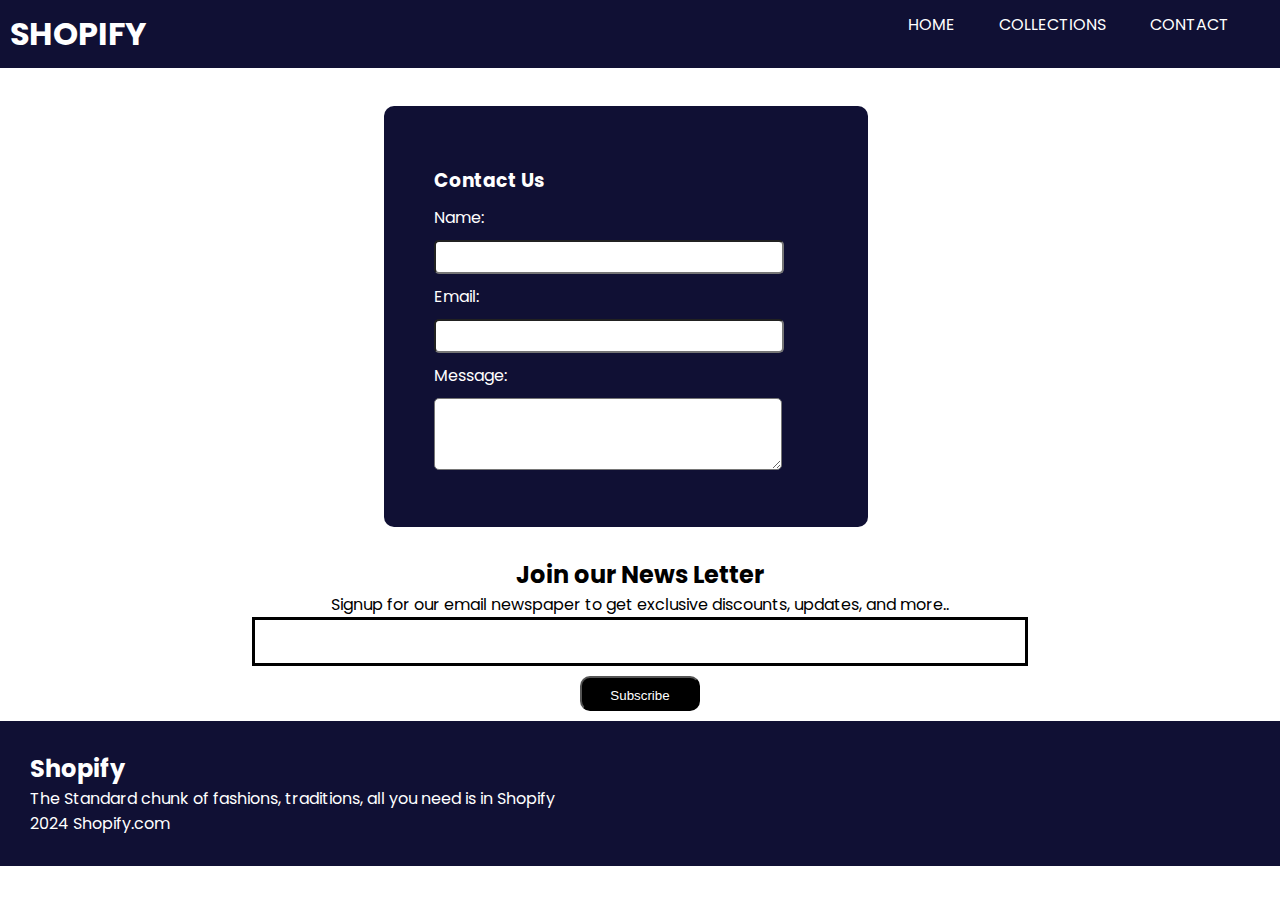
<file: contact.html>
<!DOCTYPE html>
<html lang="en">

<head>
    <meta charset="UTF-8">
    <meta name="viewport" content="width=device-width, initial-scale=1.0">

    <!-- GOOGLE FONTS -->
    <link rel="preconnect" href="https://fonts.googleapis.com">
    <link rel="preconnect" href="https://fonts.gstatic.com" crossorigin>
    <link href="https://fonts.googleapis.com/css2?family=Mochiy+Pop+One&family=Poppins&display=swap" rel="stylesheet">

    <!-- ADDING FONT AWESOME ICONS -->
    <link rel="stylesheet" href="https://cdnjs.cloudflare.com/ajax/libs/font-awesome/6.5.1/css/all.min.css"
        integrity="sha512-DTOQO9RWCH3ppGqcWaEA1BIZOC6xxalwEsw9c2QQeAIftl+Vegovlnee1c9QX4TctnWMn13TZye+giMm8e2LwA=="
        crossorigin="anonymous" referrerpolicy="no-referrer" />

    <!-- LINKING MY STYLE.CSS -->
    <link rel="stylesheet" href="style.css">

    <title>SHOPIFY</title>
</head>

<body>
    <!-- NAV BAR -->
    <nav class="navbar">
        <h1>SHOPIFY <i class="fa-brands fa-shopify"></i></h1>
        <div class="navbar-links">
            <p><a class="navbar-home" href="index.html">HOME</a></p>
            <p><a class="navbar-collections" href="collections.html">COLLECTIONS</a></p>
            <p><a class="navbar-contact" href="contact.html">CONTACT</a></p>
        </div>

        <div class="navbar-toggle" onclick="show_sideNavBar()">
            <!-- FONT AWESOME BARS CLASS LINK FOR TOGGLE BUTTON -->
            <i class="fa-solid fa-bars"></i>
        </div>
    </nav>

    <!-- SIDE NAVBAR -->
    <div class="side-navbar">
        <!-- FONT AWESOME BUTTON FOR CLOSE BAR IN MOBILE VIEW -->
        <p><i class="fa-solid fa-circle-xmark" onclick="close_sideNavBar()"></i></p>
        <p><a class="side-navbar-home" href="index.html">HOME</a></p>
        <p><a class="side-navbar-collections" href="collections.html">COLLECTIONS</a></p>
        <p><a class="side-navbar-contact" href="contact.html">CONTACT</a></p>
    </div>



    <div class="contact-section">
        <h3>Contact Us <i class="fa-solid fa-square-phone-flip"></i></h3>
        <form>
            <p>Name:</p>
            <input type="text">
            <p>Email:</p>
            <input type="email">
            <p>Message:</p>
            <textarea></textarea>

        </form>
    </div>


    <!-- NEWS LETTER SECTION -->
    <div class="news-letter-container">
        <h2>Join our News Letter</h2>
        <p>Signup for our email newspaper to get exclusive discounts, updates, and more..</p>
        <div>
            <input type="text" class="search">
        </div>
        <div>
            <button>Subscribe <i class="fa-solid fa-arrow-right"></i></button>
        </div>
    </div>

    <!-- FOOTER SECTION -->
    <div class="footer-section">
        <h2>Shopify <i class="fa-brands fa-shopify"></i></h2>
        <p>The Standard chunk of fashions, traditions, all you need is in Shopify</p>
        <i class="fa-brands fa-instagram"></i>
        <i class="fa-brands fa-square-twitter"></i>
        <i class="fa-brands fa-facebook"></i>
        <p>
            <i class="fa-solid fa-at"></i>
            2024 Shopify.com
        </p>
    </div>

    <script src="script.js"></script>
</body>

</html>
</file>
<file: style.css>
* {
    margin: 0;
    padding: 0;
}

body {
    font-family: 'Mochiy Pop One', sans-serif;
    font-family: 'Poppins', sans-serif;
}

.navbar {
    display: flex;
}

.navbar h1 {
    padding: 10px;
    display: inline-block;
    background-color: rgb(16, 16, 52);
    color: white;
    width: 500%;

}

.navbar-links {
    display: flex;
    column-gap: 20px;
    position: absolute;
    left: 70%;
}

.navbar-links a {
    text-decoration: none;
    display: inline-block;
    right: 15px;
    margin: 10px;
    color: white;
    padding: 2px;
    cursor: pointer;
}

.navbar-links a:hover {
    background-color: white;
    color: black;
}

/* SIDE NAVBAR */
.navbar-toggle {
    display: none;
}

.side-navbar a {
    color: white;
    display: none;
}

.side-navbar i {
    display: none;
    font-size: 25px;
}

.side-navbar {
    display: none;
}

.side-navbar a:hover {
    background-color: white;
    color: black;
}

/* HEADER */
.header button {
    margin: 10px;
    width: 100px;
    height: 30px;
    background-color: black;
    color: white;
    cursor: pointer;
}

.header h1,
img {
    margin-top: 50px;
}

.header {
    display: flex;
    justify-content: space-around;
    padding: 50px;
    gap: 50px;
}

/* SERVCE SECTION */
.service-container-1 {
    display: flex;
    justify-content: space-around;
    align-items: center;
}

.service-container-2 {
    display: flex;
    justify-content: space-around;
    margin: 30px;
    gap: 10px;
}

.service-container-2 div {
    background-color: lightgray;
    border-radius: 5px;
    padding: 10px;
}

/* NEW ARRIVALS SECTION */
.new-arrivals {
    display: flex;
    flex-wrap: wrap;
    justify-content: space-around;
    margin-left: 20px;
}

.new-arrivals-container {
    position: relative;
    flex-basis: 20px;
}

.new-arrivals button {
    height: 30px;
    width: 100px;
    border: none;
    background-color: lightgray;
    position: absolute;
    top: 55%;
    left: 20%;
    border-radius: 2px;
    display: block;
    /* opacity: 0; -> CAN BE USED TO MAKE THE SHOP NOW BUTTON VISIBLE ONLY WHEN IT IS HOVERED MY MOUSE */
}

/*
.new-arrivals button:hover{
    opacity: 10;
}
*/


/* MOST WANTED */
.most-wanted {
    display: flex;
    flex-wrap: wrap;
    justify-content: space-around;
    margin-left: 20px;
}

.most-wanted-container {
    position: relative;
    flex-basis: 20px;
}

.most-wanted button {
    height: 30px;
    width: 100px;
    border: none;
    background-color: lightgray;
    position: absolute;
    top: 55%;
    left: 20%;
    border-radius: 2px;
    display: block;
}

/* NEWS LETTER SECTION */
.news-letter-container {
    display: flex;
    flex-direction: column;
    text-align: center;
    margin-top: 30px;
}

.news-letter-container input {
    width: 750px;
    padding: 10px;
    border: solid black 3px;
    font-size: 20px;
}

.news-letter-container button {
    margin: 10px;
    padding: 10px;
    width: 120px;
    height: 35px;
    background-color: black;
    color: white;
    cursor: pointer;
    border-radius: 10px;
}

/* FOOTER SECTION */
.footer-section {
    background-color: rgb(16, 16, 52);
    color: white;
    padding: 30px;
}


/* COLLECTIONS.HTML */
/* SEARCH SECTION */
.search-section input {
    width: 80%;
    height: 30px;
    padding: 10px;
    font-size: 20px;
    margin-left: 100px;
    margin-top: 30px;
    border-radius: 50px;
    border: solid black 2px;
}

.search-section i {
    position: absolute;
    right: 13%;
    top: 14.5%;
}

.collections {
    display: flex;
    flex-wrap: wrap;
    margin-left: 30px;
    justify-content: space-around;
}

.collections-media {
    display: flex;
    flex-wrap: wrap;
    justify-content: space-around;
}

.collections-container {
    position: relative;
    margin: 10px;
    flex-basis: 20%;
}

.collections-container button {
    height: 30px;
    width: 100px;
    border: none;
    background-color: lightgray;
    position: absolute;
    top: 55%;
    left: 20%;
    border-radius: 2px;
    display: block;
}

/* CONTACT SECTION */
.contact-section {
    margin-left: 30%;
    margin-top: 3%;
    height: 70%;
    width: 30%;
    padding: 50px;
    border-radius: 10px;
    color: white;
    background-color: rgb(16, 16, 52);
}

.contact-section p,
h3 {
    margin-bottom: 10px;
    margin-top: 10px;
}

.contact-section input {
    height: 30px;
    width: 90%;
    font-size: 18px;
    border-radius: 5px;
}

.contact-section textarea {
    height: 70px;
    width: 90%;
    font-size: 18px;
    border-radius: 5px;
}

/* MEDIA QUERY */

@media screen and (max-width:600px) {

    /* NAV BAR */
    .navbar-toggle {
        display: block;
        position: absolute;
        right: 20px;
        color: white;
        padding: 10px;
    }

    .navbar-links {
        display: none;
    }

    /* SIDE-NAV BAR */

    .side-navbar a {
        text-decoration: none;
        display: block;
        margin: 15px;
        padding: 5px;
        color: white;
    }

    .side-navbar i {
        display: block;
    }

    .side-navbar {
        display: block;
        position: absolute;
        row-gap: 15px;
        height: auto;
        right: 30px;
        top: 50px;
        background-color: rgb(16, 16, 52);
        color: white;
    }

    /* HEADER SECTION */

    .header {
        display: block;
        justify-content: space-around;
        padding: 50px;
        gap: 30px;
    }

    /* FOOTER SCETION */
    /* NEWS-LETTER */
    .news-letter-container input {
        width: 350px;
        padding: 10px;
        border: solid black 3px;
        font-size: 20px;
    }

    /* COLLECTIONS PAGE */
    /* SEARCH-SECTION */
    .search-section input {
        width: 80%;
        height: 30px;
        padding: 10px;
        font-size: 20px;
        margin-left: 60px;
        margin-top: 30px;
        border-radius: 50px;
        border: solid black 2px;
    }

    .search-section i {
        position: absolute;
        right: 6%;
        top: 14.5%;
    }

    .service-container-1,
    .service-container-2 {
        display: block;
    }

    .service-container-1 div {
        margin-left: 10px;
    }

    .service-container-2 div {
        margin-top: 20px;
    }

    /* COLLECTIONS SECTION */
    .collections-media {
        margin-top: 20px;
        display: block;
    }
    
    /* CONTACT SECTION */
    .contact-section {
        margin-left: 5%;
        margin-top: 3%;
        height: 70%;
        width: 65%;
        padding: 50px;
        border-radius: 10px;
        color: white;
        background-color: rgb(16, 16, 52);
    }
    
}
</file>
